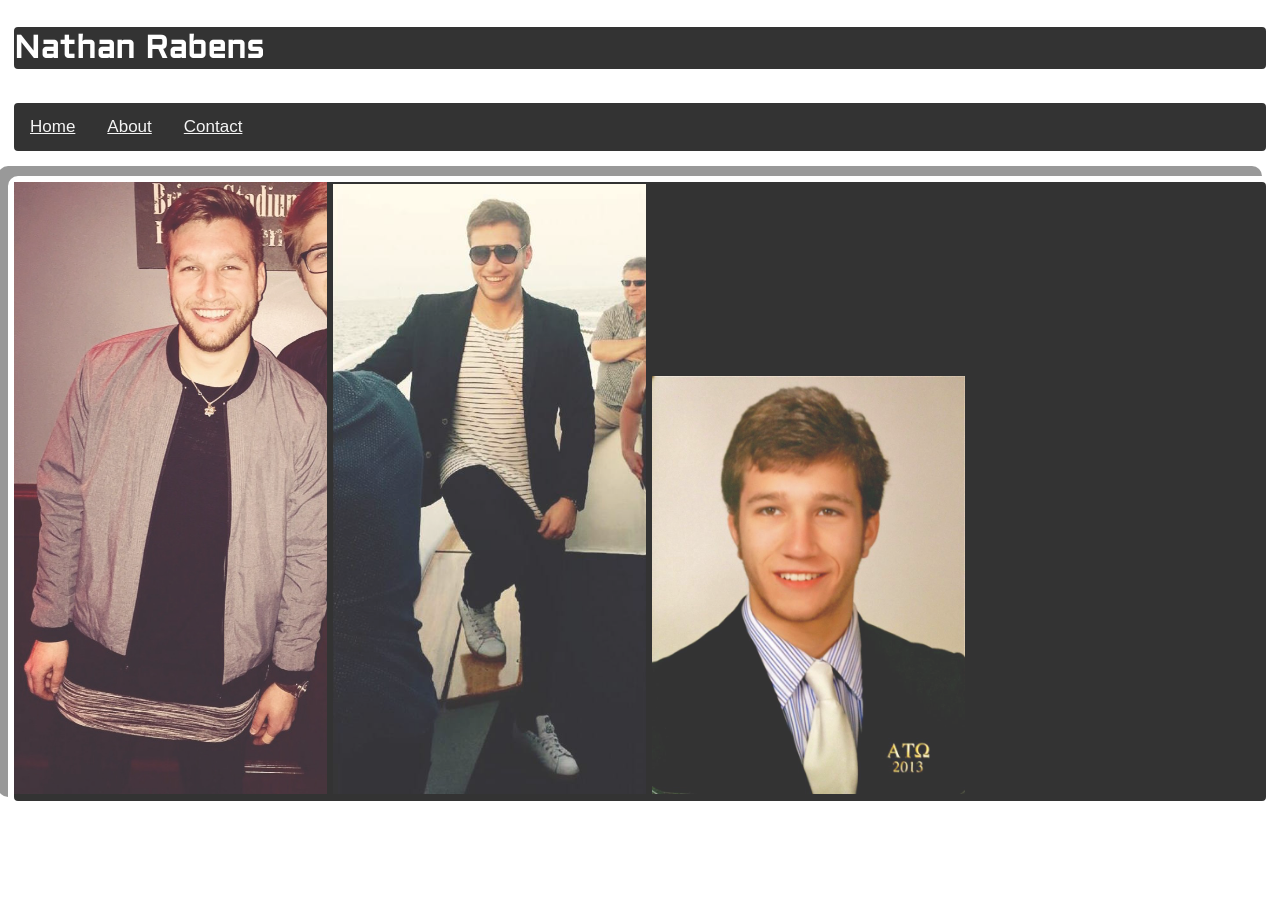
<file: index.html>
<!DOCTYPE html>
<html>
<head>
  <title>Nathan Rabens Portfolio</title>
  <link href="styles.css" type="text/css" rel="stylesheet" />
  <meta name="description"
    <content="the portfolio home page for Nathan Rabens"/>
   <link href="https://fonts.googleapis.com/css?family=Aldrich" rel="stylesheet">
</head>
<body>
  <h1>Nathan Rabens</h1>
  <div class="topnav" id="myTopnav">
    <a href="HomePage.html">Home</a></li>
    <a href="AboutNathanRabens.html">About</a></li>
    <a href="Contact.html">Contact</a></li>
  </div>
  <!--  <ul> ((Lets delete this part because its not a good example of an unordered list, and it doesnt make sense with addition of navigation bar.))
      <li><a href="AboutNathanRabens.html">About</a></li>
      <li><a href="Contact.html">Contact</a></li>
    </ul> -->
  <h3 class="pictures">
     <img src="PortfolioPictures/RabensPortfolioPicture.jpg" alt="A stylish photo of Nathan Rabens" title="A recent picture of Nathan Rabens taken in Downtown Detroit."/>
     <img src="PortfolioPictures/RabensPortfolioPicture1.jpeg" alt="A photo of Nathan Rabens on a boat" title="Nathan Rabens on a boat."/>
     <img src="PortfolioPictures/RabensPortfolioPicture2.jpeg" alt="A professional photo of Nathan Rabens" title="Nathan Rabens in a suit."/>
  </h3>
</body>
</html>
</file>
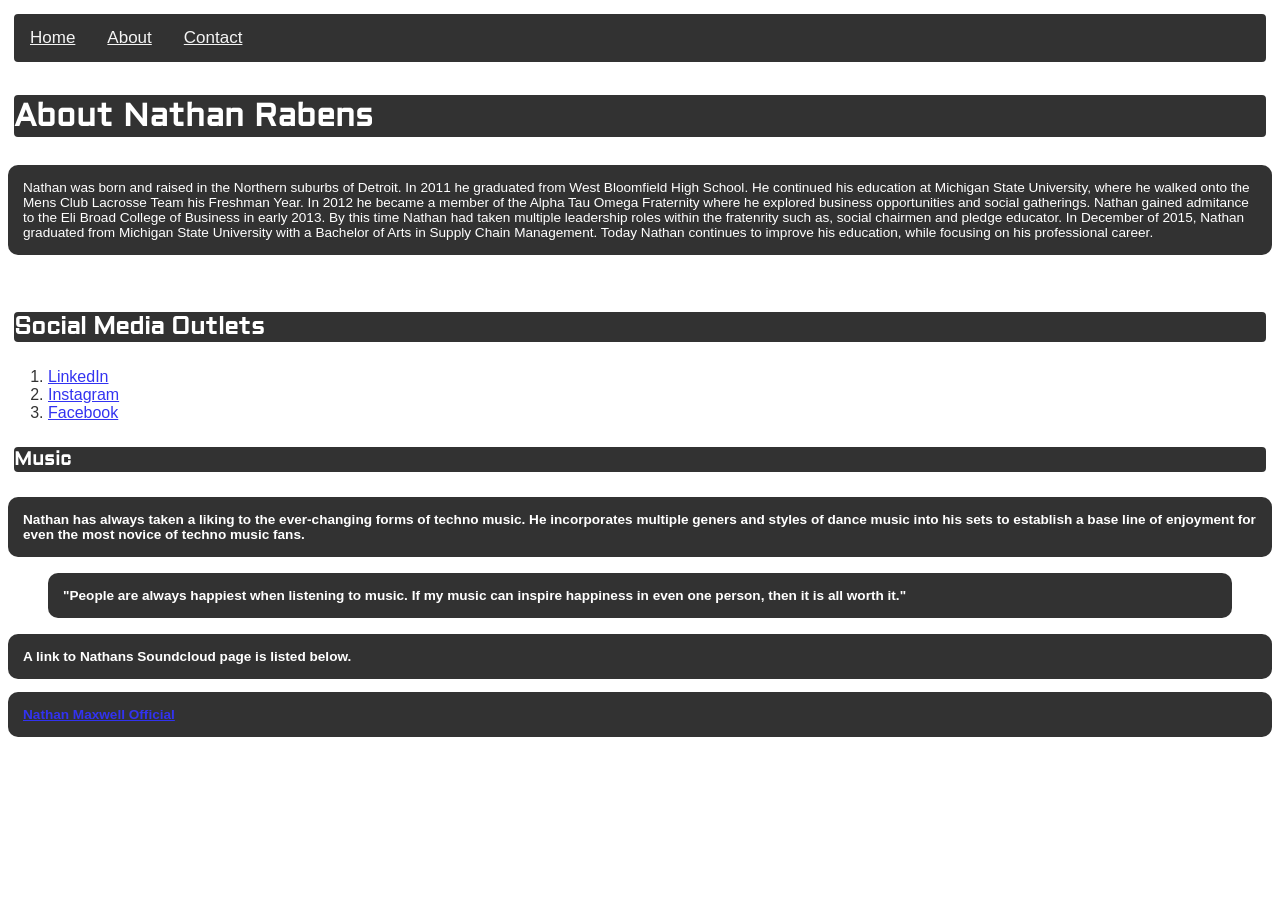
<file: AboutNathanRabens.html>
<!DOCTYPE html>
<html>
<head>
  <title>About Nathan Rabens</title>
  <link href="styles.css" type="text/css" rel="stylesheet" />
  <link href="https://fonts.googleapis.com/css?family=Aldrich" rel="stylesheet">
</head>
<body>
<div class="topnav" id="myTopnav">
 <a href="HomePage.html">Home</a></li>
 <a href="AboutNathanRabens.html">About</a></li>
 <a href="Contact.html">Contact</a></li>
</div>
  <h1>About Nathan Rabens</h1>
    <p>Nathan was born and raised in the Northern suburbs of Detroit. In 2011 he graduated from
     West Bloomfield High School. He continued his education at Michigan State University, where
     he walked onto the Mens Club Lacrosse Team his Freshman Year. In 2012 he became a member of
     the Alpha Tau Omega Fraternity where he explored business opportunities and social gatherings.
     Nathan gained admitance to the Eli Broad College of Business in early 2013. By this time
     Nathan had taken multiple leadership roles within the fratenrity such as, social chairmen
     and pledge educator. In December of 2015, Nathan graduated from Michigan State University
     with a Bachelor of Arts in Supply Chain Management. Today Nathan continues to improve his
     education, while focusing on his professional career.</p>
    <br />
  <h2>Social Media Outlets</h2>
    <ol>
      <li><a href="http://www.linkedin.com/in/nathan-rabens-66690143/">LinkedIn</a></li>
      <li><a href="http://www.instagram.com/nathanmaxwellofficial/">Instagram</a></li>
      <li><a href="http://www.facebook.com/nathan.rabens/">Facebook</a></li>
    </ol>
    <b />
  <h3>Music</h3>
    <p>Nathan has always taken a liking to the ever-changing forms of techno music. He incorporates
       multiple geners and styles of dance music into his sets to establish a base line of enjoyment
       for even the most novice of techno music fans.</p>
    <blockquote cite="https://soundcloud.com/nathanmaxwellofficial">
      <p>"People are always happiest when listening to music. If my music can inspire happiness
         in even one person, then it is all worth it."</p>
    </blockquote>
    <p>A link to Nathans Soundcloud page is listed below.</p>
    <p><a href="https://soundcloud.com/nathanmaxwellofficial">Nathan Maxwell Official<a/></p>
</body>
</html>
</file>
<file: styles.css>
body {
  background-image: url(http://www.yomommaspace.com/graphics/backgrounds/1/16.jpg);
  font-family: Verdana, sans-serif;
  opacity: 0.8;
}

h1, h2, h3 {
  font-family: 'Aldrich', Verdana;
  color: white;
  background-color: black;
}

p {
  color: white;
  background-color: black;
  font-size: 85%;
  padding: 15px;
  border-radius: 10px;
}

img {
  height: 25%;
  width: 25%;
}

h1, h2, h3, div.topnav {
  border: 6px solid white;
  border-radius: 10px;
}

h3.pictures {
  box-shadow: -10px -10px Gray;
}

input {
  font-size: 110%;
  color: black;
  background-color: #ffa500;
  border: 2px solid black;
  padding: 5px 5px 5px 5px;
}

.topnav {
  background-color: black;
  overflow: hidden;
}

.topnav a {
  float: left;
  display: block;
  color: #f2f2f2;
  text-align: center;
  padding: 14px 16px;
  font-size: 17px;
}

.topnav a:hover {
  background-color: Orange;
  color: black;
}
</file>
